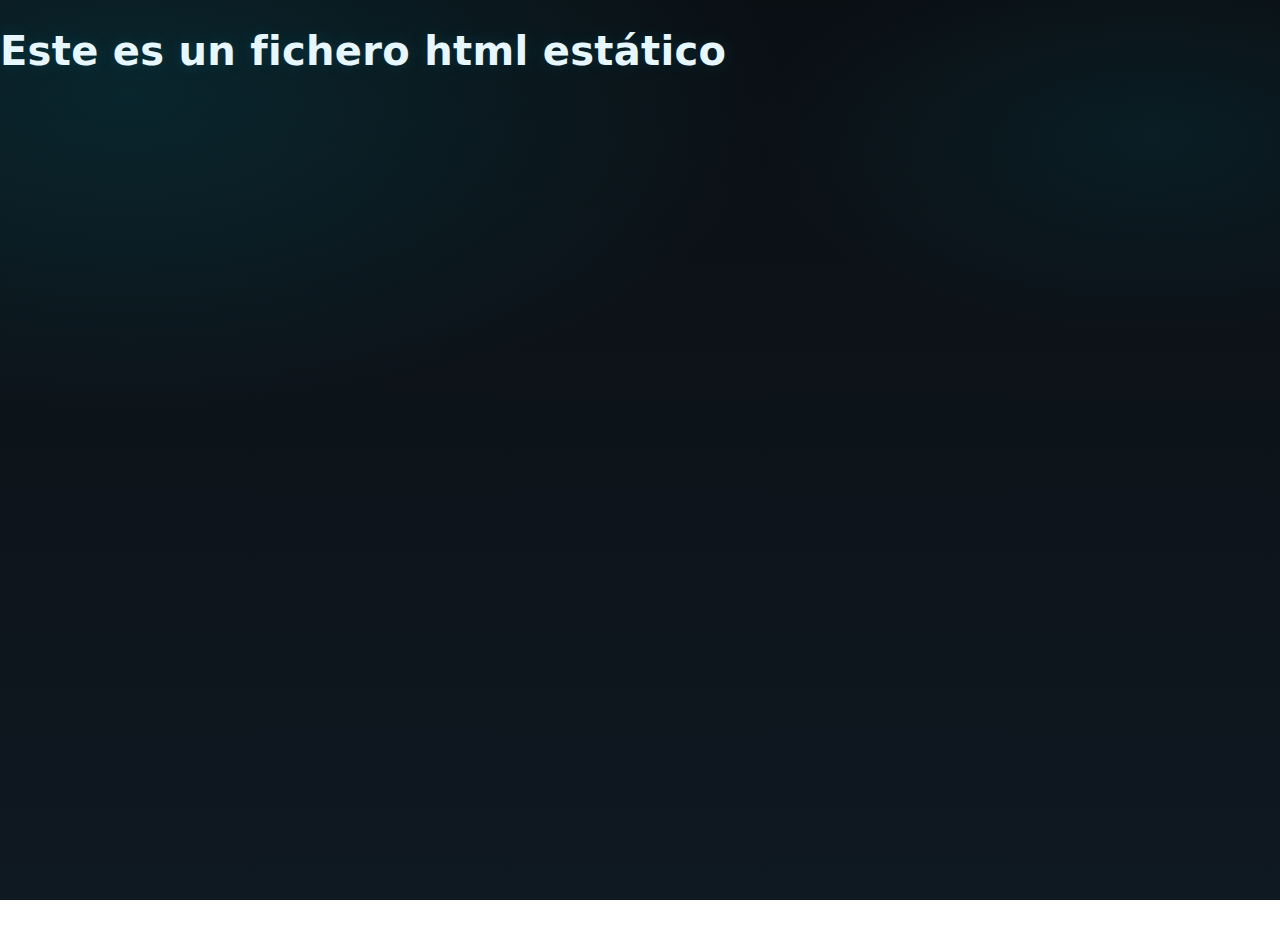
<file: src/static/index.html>
<!DOCTYPE html>
<html lang="en">
<head>
    <meta charset="UTF-8">
    <meta name="viewport" content="width=device-width, initial-scale=1.0">
    <title>Static</title>
    <link rel="stylesheet" href="css/styles.css">
</head>
<body>
    <h1>Este es un fichero html estático</h1>
</body>
</html>
</file>
<file: src/static/css/styles.css>
/*
	Tema oscuro dinámico: Cian + Negro
	- Paleta: acentos cian, fondos negros/azules muy oscuros
	- Look: moderno, con glow sutil, glassmorphism y buen contraste
*/

:root {
	/* Colores base */
	--bg: #0a0f14;
	--bg-2: #0d141b;
	--bg-3: #0f1922;
	--card-bg: rgba(13, 20, 27, 0.7);
	--text: #e6f7ff;
	--muted: #a7c2cc;

	/* Acentos cian */
	--accent: #00e5ff;
	--accent-2: #00bcd4;
	--accent-3: #4deaff;

	/* Bordes y sombras */
	--border: rgba(0, 229, 255, 0.35);
	--border-soft: rgba(255, 255, 255, 0.08);
	--shadow: 0 12px 30px rgba(0, 229, 255, 0.08);
	--shadow-strong: 0 18px 40px rgba(0, 229, 255, 0.12);

	/* Tipografía y radios */
	--font-stack: ui-sans-serif, system-ui, -apple-system, Segoe UI, Roboto, Inter, Ubuntu, Cantarell, Noto Sans, Arial, "Apple Color Emoji", "Segoe UI Emoji";
	--radius-sm: 10px;
	--radius-md: 16px;
	--radius-lg: 22px;

	/* Transiciones */
	--ease: cubic-bezier(0.22, 1, 0.36, 1);
	--speed-fast: 150ms;
	--speed: 240ms;
}

/* Fondo con sutil glow radial */
html, body {
	height: 100%;
}

body {
	margin: 0;
	font-family: var(--font-stack);
	color: var(--text);
	background:
		radial-gradient(1200px 600px at 10% 10%, rgba(0, 229, 255, 0.10), transparent 55%),
		radial-gradient(800px 400px at 90% 15%, rgba(0, 188, 212, 0.08), transparent 50%),
		linear-gradient(180deg, var(--bg) 0%, var(--bg-2) 60%, var(--bg-3) 100%);
	background-attachment: fixed;
	-webkit-font-smoothing: antialiased;
	-moz-osx-font-smoothing: grayscale;
}

/* Layout helpers */
.container {
	width: min(1100px, 92vw);
	margin-inline: auto;
	padding: 24px 0 40px;
}

.grid {
	display: grid;
	gap: 18px;
}

.grid.cols-2 { grid-template-columns: repeat(2, minmax(0, 1fr)); }
.grid.cols-3 { grid-template-columns: repeat(3, minmax(0, 1fr)); }

@media (max-width: 900px) {
	.grid.cols-3 { grid-template-columns: 1fr 1fr; }
}
@media (max-width: 640px) {
	.grid.cols-2, .grid.cols-3 { grid-template-columns: 1fr; }
}

/* Cabecera y pie */
header, footer {
	background: linear-gradient(180deg, rgba(10, 15, 20, 0.6), rgba(15, 25, 34, 0.8));
	border-top: 1px solid var(--border-soft);
	border-bottom: 1px solid var(--border-soft);
	backdrop-filter: blur(6px);
}

footer {
	margin-top: 28px;
	color: var(--muted);
	padding: 16px 0;
}

/* Títulos con glow ligero */
h1, h2, h3 {
	line-height: 1.2;
	letter-spacing: 0.3px;
}

h1 {
	font-size: clamp(28px, 4.5vw, 40px);
	color: var(--text);
	text-shadow: 0 0 18px rgba(0, 229, 255, 0.12);
}

h2 {
	font-size: clamp(22px, 3.5vw, 28px);
}

p { color: #d6edf4; }
.text-muted { color: var(--muted); }
.accent { color: var(--accent); }

/* Enlaces */
a {
	color: var(--accent);
	text-decoration: none;
	border-bottom: 1px dashed rgba(0, 229, 255, 0.35);
	transition: color var(--speed) var(--ease), border-color var(--speed) var(--ease), text-shadow var(--speed) var(--ease);
}
a:hover {
	color: var(--accent-3);
	border-bottom-color: rgba(77, 234, 255, 0.55);
	text-shadow: 0 0 16px rgba(0, 229, 255, 0.5);
}

/* Botones */
.btn {
	--bg-btn: linear-gradient(180deg, #0b1117, #0d151c);
	display: inline-flex;
	align-items: center;
	gap: 10px;
	padding: 10px 16px;
	border-radius: var(--radius-md);
	border: 1px solid var(--border);
	background: var(--bg-btn);
	color: var(--text);
	box-shadow: 0 2px 0 rgba(255, 255, 255, 0.06) inset, 0 10px 20px rgba(0, 0, 0, 0.35);
	transition: transform var(--speed) var(--ease), box-shadow var(--speed) var(--ease), border-color var(--speed) var(--ease), background var(--speed) var(--ease);
	cursor: pointer;
}
.btn:hover {
	transform: translateY(-1px);
	border-color: rgba(0, 229, 255, 0.6);
	box-shadow: 0 0 0 6px rgba(0, 229, 255, 0.08), var(--shadow);
}
.btn:active { transform: translateY(0); }

.btn-primary {
	background: linear-gradient(180deg, #00e5ff, #00bcd4);
	color: #031b1f;
	font-weight: 600;
	border-color: rgba(0, 0, 0, 0.2);
}
.btn-primary:hover {
	box-shadow: 0 0 0 6px rgba(0, 229, 255, 0.18), 0 12px 24px rgba(0, 229, 255, 0.32);
}

.btn-outline {
	background: transparent;
	border-color: var(--border);
}

/* Tarjetas */
.card {
	background: var(--card-bg);
	border: 1px solid var(--border-soft);
	border-radius: var(--radius-lg);
	box-shadow: var(--shadow);
	backdrop-filter: blur(8px);
	padding: 18px;
}
.card-header {
	display: flex;
	align-items: center;
	justify-content: space-between;
	margin-bottom: 12px;
	border-bottom: 1px dashed var(--border-soft);
	padding-bottom: 10px;
}
.card-title { font-size: 18px; font-weight: 600; }
.card-actions { display: flex; gap: 10px; }

/* Tablas */
.table {
	width: 100%;
	border-collapse: collapse;
	border-spacing: 0;
	background: rgba(10, 16, 22, 0.5);
	border: 1px solid var(--border-soft);
	border-radius: var(--radius-md);
	overflow: hidden;
}
.table th, .table td {
	padding: 12px 14px;
	border-bottom: 1px solid rgba(255, 255, 255, 0.06);
	text-align: left;
}
.table thead th {
	color: var(--accent);
	background: linear-gradient(180deg, rgba(8, 13, 18, 0.7), rgba(12, 18, 24, 0.65));
}
.table tbody tr:hover {
	background: linear-gradient(90deg, rgba(0, 229, 255, 0.08), transparent 30%);
}
.table tbody tr:nth-child(odd) {
	background: rgba(255, 255, 255, 0.02);
}

/* Formularios */
.form {
	display: grid;
	gap: 14px;
}
.form-group { display: grid; gap: 6px; }
label { color: var(--muted); font-size: 14px; }

input[type="text"], input[type="number"], input[type="email"],
input[type="search"], select, textarea {
	background: linear-gradient(180deg, #0b1117, #0e1620);
	border: 1px solid var(--border-soft);
	border-radius: var(--radius-md);
	color: var(--text);
	padding: 10px 12px;
	outline: none;
	transition: border-color var(--speed) var(--ease), box-shadow var(--speed) var(--ease);
}
input:focus, select:focus, textarea:focus {
	border-color: var(--accent);
	box-shadow: 0 0 0 6px rgba(0, 229, 255, 0.12);
}

/* Chips y badgets */
.badge {
	display: inline-block;
	padding: 6px 10px;
	background: rgba(0, 229, 255, 0.12);
	border: 1px solid var(--border);
	border-radius: 999px;
	color: var(--accent-3);
	font-size: 12px;
}

/* Bloques pre/code */
pre, code {
	background: rgba(8, 13, 18, 0.7);
	border: 1px solid var(--border-soft);
	border-radius: var(--radius-sm);
}
pre { padding: 12px; overflow: auto; }
code { padding: 2px 6px; }

/* Contenedor principal del contenido (id del base.html) */
#content {
	margin-top: 18px;
}

/* Animaciones y efectos */
@keyframes floatIn {
	from { opacity: 0; transform: translateY(8px); }
	to { opacity: 1; transform: translateY(0); }
}

.animate-in { animation: floatIn var(--speed) var(--ease); }

/* Scrollbar personalizada (Chromium/Edge) */
*::-webkit-scrollbar { height: 12px; width: 12px; }
*::-webkit-scrollbar-track { background: #0b1117; }
*::-webkit-scrollbar-thumb {
	background: linear-gradient(180deg, #00bcd4, #00e5ff);
	border-radius: 20px;
	border: 2px solid #0b1117;
}

/* Estados */
.success { color: #24e0a5; }
.warning { color: #ffd166; }
.danger  { color: #ff6b6b; }

/* Modo reducido de movimiento */
@media (prefers-reduced-motion: reduce) {
	* { animation: none !important; transition: none !important; }
}

/* Utilidades */
.mt-2 { margin-top: 8px; }
.mt-3 { margin-top: 12px; }
.mt-4 { margin-top: 16px; }
.mb-2 { margin-bottom: 8px; }
.mb-3 { margin-bottom: 12px; }
.mb-4 { margin-bottom: 16px; }
.w-full { width: 100%; }
.center { display: grid; place-items: center; }

/* Navbar opcional (por si se añade) */
.navbar {
	display: flex;
	align-items: center;
	justify-content: space-between;
	gap: 16px;
	padding: 12px 0;
}
.navbar a {
	padding: 8px 12px;
	border-radius: var(--radius-sm);
	border: 1px solid transparent;
}
.navbar a:hover { border-color: var(--border); background: rgba(255, 255, 255, 0.03); }

/* Hero opcional */
.hero {
	padding: 24px 0 8px;
}
.hero h1 { margin: 0; }
.hero p { margin-top: 8px; color: var(--muted); }
</file>
